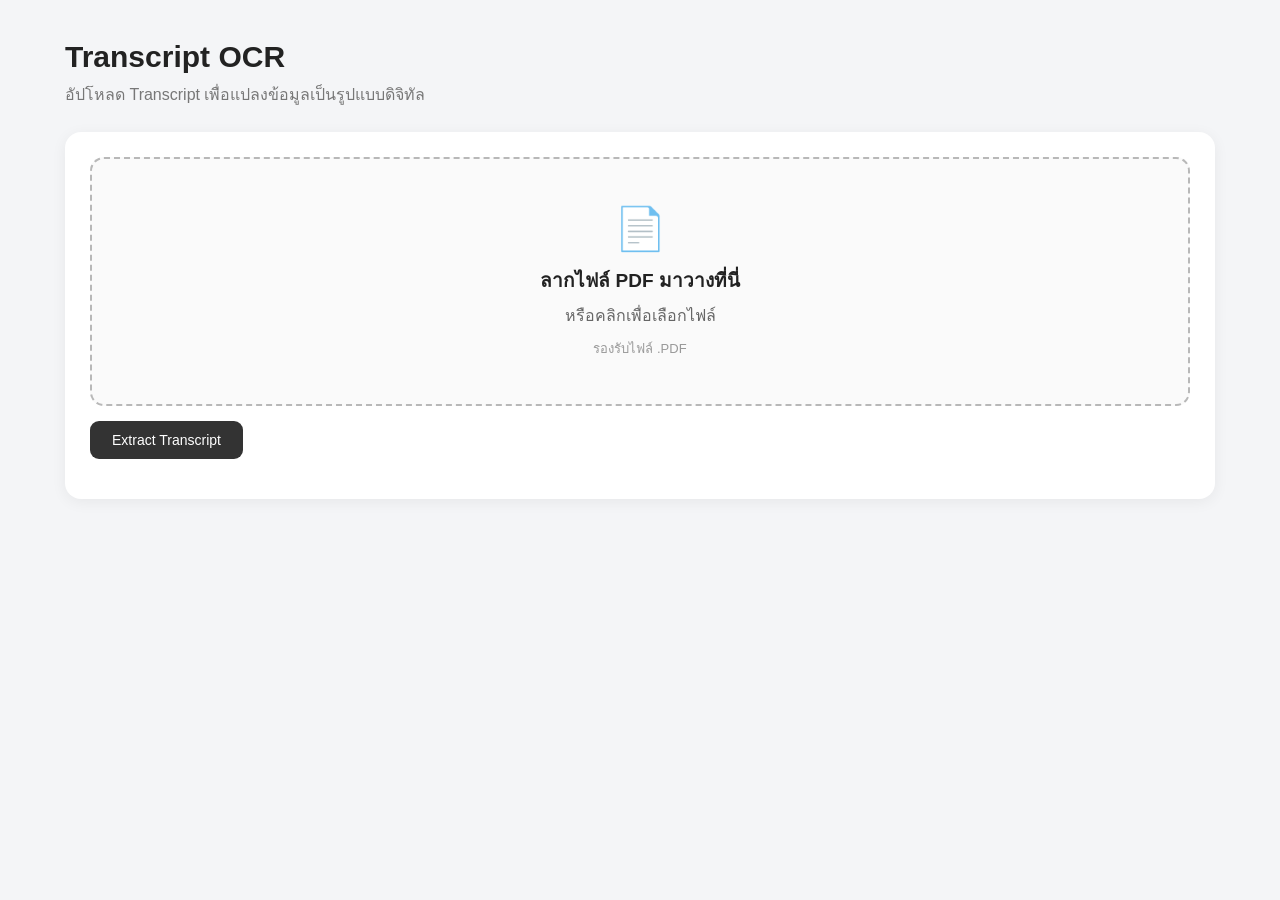
<file: index.html>
<!DOCTYPE html>
<html lang="th">

<head>
    <meta charset="UTF-8">
    <meta name="viewport" content="width=device-width, initial-scale=1.0">

    <title>Transcript OCR</title>

    <style>
        * {
            box-sizing: border-box;
        }

        body {
            margin: 0;
            font-family: Arial, sans-serif;
            background: #f4f5f7;
            color: #222;
        }

        .container {
            width: min(1150px, calc(100% - 40px));
            margin: 0 auto;
            padding: 40px 0 60px;
        }

        /* =========================
           Header
        ========================= */

        .page-header {
            margin-bottom: 25px;
        }

        .page-header h1 {
            margin: 0;
            font-size: 30px;
        }

        .page-header p {
            margin: 8px 0 0;
            color: #777;
        }

        /* =========================
           Upload
        ========================= */

        .upload-box {
            background: white;
            padding: 25px;
            border-radius: 16px;
            box-shadow: 0 3px 15px rgba(0, 0, 0, 0.06);
            margin-bottom: 25px;
        }

        .drop-zone {
            border: 2px dashed #b8b8b8;
            border-radius: 14px;
            padding: 45px 20px;
            text-align: center;
            cursor: pointer;
            transition: 0.2s;
            background: #fafafa;
        }

        .drop-zone:hover,
        .drop-zone.dragover {
            border-color: #333;
            background: #f0f0f0;
        }

        .upload-icon {
            font-size: 42px;
            margin-bottom: 12px;
        }

        .drop-title {
            font-size: 19px;
            font-weight: bold;
        }

        .drop-subtitle {
            margin-top: 8px;
            color: #666;
        }

        .file-type {
            margin-top: 10px;
            color: #999;
            font-size: 13px;
        }

        .selected-file {
            display: none;
            margin-top: 15px;
            padding: 14px;
            border-radius: 10px;
            background: #f3f3f3;
        }

        .selected-file-name {
            font-weight: bold;
        }

        .selected-file-size {
            margin-top: 4px;
            color: #777;
            font-size: 13px;
        }

        button {
            margin-top: 15px;
            padding: 11px 22px;
            border: none;
            border-radius: 9px;
            background: #333;
            color: white;
            cursor: pointer;
            font-size: 14px;
        }

        button:hover {
            opacity: 0.85;
        }

        button:disabled {
            opacity: 0.5;
            cursor: not-allowed;
        }

        #status {
            margin-top: 15px;
            font-weight: bold;
        }

        /* =========================
           Loading
        ========================= */

        .loading-container {
            margin-top: 10px;
            width: 100%;
            max-width: 500px;
            height: 8px;
            background: #e5e5e5;
            border-radius: 10px;
            overflow: hidden;
        }

        .loading-bar {
            width: 40%;
            height: 100%;
            background: #333;
            animation: loading 1.2s infinite;
        }

        @keyframes loading {
            0% {
                transform: translateX(-100%);
            }

            100% {
                transform: translateX(250%);
            }
        }

        /* =========================
           Section
        ========================= */

        .section-title {
            margin: 30px 0 15px;
            font-size: 21px;
        }

        /* =========================
           Student Card
        ========================= */

        .student-card {
            background: white;
            border-radius: 16px;
            padding: 25px;
            box-shadow: 0 3px 15px rgba(0, 0, 0, 0.05);
            margin-bottom: 20px;
        }

        .student-header {
            display: flex;
            justify-content: space-between;
            gap: 20px;
            align-items: flex-start;
            margin-bottom: 22px;
        }

        .student-header h2 {
            margin: 0;
            font-size: 22px;
        }

        .student-id {
            padding: 7px 12px;
            background: #f0f0f0;
            border-radius: 8px;
            font-size: 14px;
            font-weight: bold;
        }

        .info-grid {
            display: grid;
            grid-template-columns: repeat(3, 1fr);
            gap: 14px;
        }

        .info-item {
            padding: 15px;
            background: #f7f7f7;
            border-radius: 10px;
        }

        .label {
            font-size: 12px;
            color: #777;
        }

        .value {
            margin-top: 5px;
            font-size: 15px;
            font-weight: bold;
            line-height: 1.5;
        }

        /* =========================
           GPA Cards
        ========================= */

        .summary-grid {
            display: grid;
            grid-template-columns: repeat(2, 1fr);
            gap: 18px;
            margin-bottom: 25px;
        }

        .summary-card {
            background: white;
            border-radius: 16px;
            padding: 24px;
            box-shadow: 0 3px 15px rgba(0, 0, 0, 0.05);
        }

        .summary-label {
            color: #777;
            font-size: 14px;
        }

        .summary-value {
            margin-top: 8px;
            font-size: 32px;
            font-weight: bold;
        }

        /* =========================
           Semester
        ========================= */

        .semester-card {
            background: white;
            border-radius: 16px;
            padding: 25px;
            margin-bottom: 20px;
            box-shadow: 0 3px 15px rgba(0, 0, 0, 0.05);
        }

        .semester-header {
            display: flex;
            justify-content: space-between;
            align-items: center;
            gap: 15px;
            margin-bottom: 15px;
        }

        .semester-header h2 {
            margin: 0;
            font-size: 20px;
        }

        .semester-gpa {
            padding: 8px 13px;
            background: #f1f1f1;
            border-radius: 8px;
            font-weight: bold;
        }

        /* =========================
           Table
        ========================= */

        .table-wrapper {
            overflow-x: auto;
        }

        table {
            width: 100%;
            border-collapse: collapse;
            min-width: 650px;
        }

        th,
        td {
            padding: 12px;
            border-bottom: 1px solid #e5e5e5;
            text-align: left;
        }

        th {
            background: #f5f5f5;
            font-size: 13px;
        }

        td {
            font-size: 14px;
        }

        tr:last-child td {
            border-bottom: none;
        }

        /* =========================
           Responsive
        ========================= */

        @media (max-width: 850px) {

            .info-grid {
                grid-template-columns: repeat(2, 1fr);
            }
        }

        @media (max-width: 600px) {

            .container {
                width: min(100% - 24px, 1150px);
                padding-top: 25px;
            }

            .page-header h1 {
                font-size: 25px;
            }

            .info-grid,
            .summary-grid {
                grid-template-columns: 1fr;
            }

            .student-header,
            .semester-header {
                flex-direction: column;
                align-items: flex-start;
            }

            .upload-box,
            .student-card,
            .summary-card,
            .semester-card {
                padding: 18px;
            }
        }
    </style>
</head>


<body>

<div class="container">

    <!-- Header -->

    <div class="page-header">

        <h1>
            Transcript OCR
        </h1>

        <p>
            อัปโหลด Transcript เพื่อแปลงข้อมูลเป็นรูปแบบดิจิทัล
        </p>

    </div>


    <!-- Upload -->

    <div class="upload-box">

        <div
            class="drop-zone"
            id="dropZone"
        >

            <div class="upload-icon">
                📄
            </div>

            <div class="drop-title">
                ลากไฟล์ PDF มาวางที่นี่
            </div>

            <div class="drop-subtitle">
                หรือคลิกเพื่อเลือกไฟล์
            </div>

            <div class="file-type">
                รองรับไฟล์ .PDF
            </div>

            <input
                type="file"
                id="fileInput"
                accept=".pdf"
                hidden
            >

        </div>


        <div
            class="selected-file"
            id="selectedFile"
        >

            <div
                class="selected-file-name"
                id="selectedFileName"
            ></div>

            <div
                class="selected-file-size"
                id="selectedFileSize"
            ></div>

        </div>


        <button id="extractBtn">
            Extract Transcript
        </button>


        <div id="status"></div>

    </div>


    <!-- Result -->

    <div id="result"></div>

</div>


<script>

    const fileInput =
        document.getElementById("fileInput");

    const dropZone =
        document.getElementById("dropZone");

    const extractBtn =
        document.getElementById("extractBtn");

    const status =
        document.getElementById("status");

    const result =
        document.getElementById("result");

    const selectedFile =
        document.getElementById("selectedFile");

    const selectedFileName =
        document.getElementById("selectedFileName");

    const selectedFileSize =
        document.getElementById("selectedFileSize");


    let selectedFileObject = null;


    /* =========================
       File Picker
    ========================= */

    dropZone.addEventListener(
        "click",
        () => {

            fileInput.click();

        }
    );


    fileInput.addEventListener(
        "change",
        () => {

            if (fileInput.files.length > 0) {

                setSelectedFile(
                    fileInput.files[0]
                );

            }

        }
    );


    /* =========================
       Drag & Drop
    ========================= */

    dropZone.addEventListener(
        "dragover",
        (event) => {

            event.preventDefault();

            dropZone.classList.add(
                "dragover"
            );

        }
    );


    dropZone.addEventListener(
        "dragleave",
        () => {

            dropZone.classList.remove(
                "dragover"
            );

        }
    );


    dropZone.addEventListener(
        "drop",
        (event) => {

            event.preventDefault();

            dropZone.classList.remove(
                "dragover"
            );


            const files =
                event.dataTransfer.files;


            if (!files.length) {
                return;
            }


            const file = files[0];


            if (
                file.type !==
                "application/pdf"
            ) {

                status.textContent =
                    "กรุณาเลือกไฟล์ PDF เท่านั้น";

                return;

            }


            setSelectedFile(file);

        }
    );


    /* =========================
       Selected File
    ========================= */

    function setSelectedFile(file) {

        selectedFileObject = file;

        selectedFile.style.display =
            "block";

        selectedFileName.textContent =
            file.name;

        selectedFileSize.textContent =
            formatFileSize(file.size);

        status.textContent =
            "เลือกไฟล์แล้ว";

        result.innerHTML = "";

    }


    function formatFileSize(bytes) {

        if (bytes < 1024) {
            return bytes + " Bytes";
        }

        if (bytes < 1024 * 1024) {
            return (
                bytes / 1024
            ).toFixed(1) + " KB";
        }

        return (
            bytes / (1024 * 1024)
        ).toFixed(1) + " MB";

    }


    /* =========================
       Extract
    ========================= */

    extractBtn.addEventListener(
        "click",
        async () => {

            const file =
                selectedFileObject;


            if (!file) {

                status.textContent =
                    "กรุณาเลือกไฟล์ PDF";

                return;

            }


            const formData =
                new FormData();


            formData.append(
                "file",
                file
            );


            status.innerHTML = `

                <div>
                    กำลังประมวลผล OCR...
                </div>

                <div class="loading-container">

                    <div class="loading-bar"></div>

                </div>

            `;


            result.innerHTML = "";

            extractBtn.disabled = true;


            try {

                const response =
                    await fetch(
                        "/api/transcript/upload",
                        {
                            method: "POST",
                            body: formData
                        }
                    );


                const data =
                    await response.json().catch(() => ({}));


                if (!response.ok) {

                    throw new Error(
                        data.detail ||
                        "เกิดข้อผิดพลาด"
                    );

                }


                status.textContent =
                    "OCR สำเร็จ";


                displayTranscript(
                    data.result
                );


            } catch (error) {

                status.textContent =
                    "ไม่สามารถประมวลผลไฟล์ได้";

                result.innerHTML = `

                    <div class="student-card">

                        ${error.message}

                    </div>

                `;

            } finally {

                extractBtn.disabled =
                    false;

            }

        }
    );


    /* =========================
       Display Transcript
    ========================= */

    function displayTranscript(data) {

        const header =
            data.header_detail;

        const transcript =
            data.transcript_detail;


        let html = "";


        /* Student */

        html += `

            <div class="section-title">
                ข้อมูลนักศึกษา
            </div>


            <div class="student-card">

                <div class="student-header">

                    <h2>
                        ${header.prename || ""}
                        ${header.name || ""}
                    </h2>

                    <div class="student-id">
                        รหัส:
                        ${header.student_id || "-"}
                    </div>

                </div>


                <div class="info-grid">


                    <div class="info-item">

                        <div class="label">
                            คณะ
                        </div>

                        <div class="value">
                            ${header.faculty_name || "-"}
                        </div>

                    </div>


                    <div class="info-item">

                        <div class="label">
                            สาขา
                        </div>

                        <div class="value">
                            ${header.major || "-"}
                        </div>

                    </div>


                    <div class="info-item">

                        <div class="label">
                            หลักสูตร
                        </div>

                        <div class="value">
                            ${header.program || "-"}
                        </div>

                    </div>


                    <div class="info-item">

                        <div class="label">
                            วันเกิด
                        </div>

                        <div class="value">
                            ${header.date_of_birth || "-"}
                        </div>

                    </div>


                    <div class="info-item">

                        <div class="label">
                            วันที่เข้าศึกษา
                        </div>

                        <div class="value">
                            ${header.admis_date || "-"}
                        </div>

                    </div>


                    <div class="info-item">

                        <div class="label">
                            สถานะ
                        </div>

                        <div class="value">
                            ${header.grad_reason || "-"}
                        </div>

                    </div>


                </div>

            </div>

        `;


        /* Summary */

        html += `

            <div class="section-title">
                ผลการเรียนสะสม
            </div>


            <div class="summary-grid">


                <div class="summary-card">

                    <div class="summary-label">
                        หน่วยกิตสะสม
                    </div>

                    <div class="summary-value">
                        ${transcript.total_credits_earned ?? "-"}
                    </div>

                </div>


                <div class="summary-card">

                    <div class="summary-label">
                        Cumulative GPA
                    </div>

                    <div class="summary-value">
                        ${transcript.cumulative_gpa || "-"}
                    </div>

                </div>


            </div>

        `;


        /* Semesters */

        (transcript.semesters || []).forEach(
            semester => {

                html += `

                    <div class="semester-card">

                        <div class="semester-header">

                            <h2>
                                ภาคการศึกษา
                                ${semester.sem_num}/${semester.year}
                            </h2>

                            <div class="semester-gpa">
                                GPA:
                                ${semester.GPA || "-"}
                            </div>

                        </div>


                        <div class="table-wrapper">

                            <table>

                                <thead>

                                    <tr>

                                        <th>
                                            รหัสวิชา
                                        </th>

                                        <th>
                                            รายวิชา
                                        </th>

                                        <th>
                                            หน่วยกิต
                                        </th>

                                        <th>
                                            เกรด
                                        </th>

                                    </tr>

                                </thead>


                                <tbody>

                `;


                semester.subject.forEach(
                    subject => {

                        html += `

                            <tr>

                                <td>
                                    ${subject.subject_id || "-"}
                                </td>

                                <td>
                                    ${subject.subject_name || "-"}
                                </td>

                                <td>
                                    ${subject.credit ?? "-"}
                                </td>

                                <td>
                                    ${subject.grade_earn || "-"}
                                </td>

                            </tr>

                        `;

                    }
                );


                html += `

                                </tbody>

                            </table>

                        </div>

                    </div>

                `;

            }
        );


        result.innerHTML =
    html + `

        <div style="
            text-align: center;
            margin: 30px 0;
        ">

            <button
                onclick="resetTranscript()"
                style="
                    background: #666;
                    padding: 11px 24px;
                "
            >
                เลือกไฟล์ใหม่
            </button>

        </div>

    `;

    }
    function resetTranscript() {

    selectedFileObject = null;

    fileInput.value = "";

    selectedFile.style.display = "none";

    selectedFileName.textContent = "";

    selectedFileSize.textContent = "";

    status.textContent = "";

    result.innerHTML = "";

    window.scrollTo({
        top: 0,
        behavior: "smooth"
    });

}

</script>

</body>

</html>
</file>
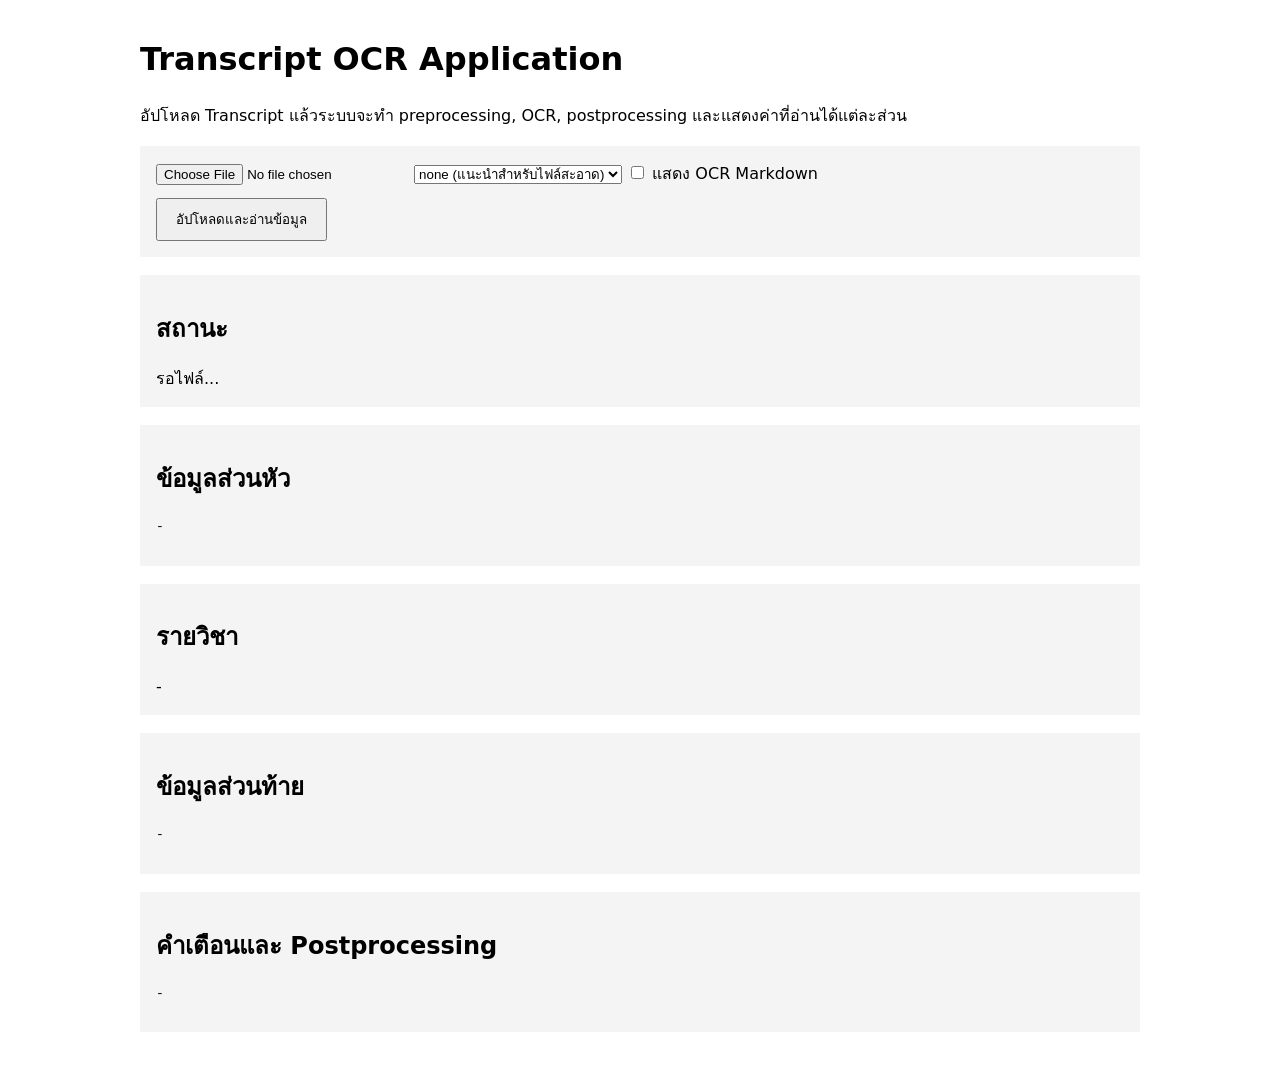
<file: transcript_app/static/index.html>
<!doctype html>
<html lang="th">
<head>
  <meta charset="utf-8">
  <meta name="viewport" content="width=device-width, initial-scale=1">
  <title>Transcript OCR Application</title>
  <style>
    body { font-family: system-ui, sans-serif; max-width: 1000px; margin: 35px auto; padding: 0 18px; line-height: 1.5; }
    form, section { padding: 16px; margin-top: 18px; background: #f4f4f4; }
    button { padding: 9px 18px; margin-top: 12px; }
    table { width: 100%; border-collapse: collapse; margin-top: 10px; }
    th, td { border: 1px solid #bbb; padding: 7px; text-align: left; }
    pre { white-space: pre-wrap; overflow-x: auto; }
  </style>
</head>
<body>
  <h1>Transcript OCR Application</h1>
  <p>อัปโหลด Transcript แล้วระบบจะทำ preprocessing, OCR, postprocessing และแสดงค่าที่อ่านได้แต่ละส่วน</p>

  <form id="upload-form">
    <input id="file" type="file" accept=".pdf,.png,.jpg,.jpeg,.tif,.tiff" required>
    <select id="preprocessing">
      <option value="none">none (แนะนำสำหรับไฟล์สะอาด)</option>
      <option value="light">light</option>
      <option value="heavy">heavy</option>
    </select>
    <label><input id="include-markdown" type="checkbox"> แสดง OCR Markdown</label><br>
    <button type="submit">อัปโหลดและอ่านข้อมูล</button>
  </form>

  <section><h2>สถานะ</h2><div id="status">รอไฟล์...</div></section>
  <section><h2>ข้อมูลส่วนหัว</h2><pre id="header">-</pre></section>
  <section><h2>รายวิชา</h2><div id="courses">-</div></section>
  <section><h2>ข้อมูลส่วนท้าย</h2><pre id="footer">-</pre></section>
  <section><h2>คำเตือนและ Postprocessing</h2><pre id="warnings">-</pre></section>
  <section id="markdown-section" hidden><h2>OCR Markdown</h2><pre id="markdown"></pre></section>

  <script>
    const pretty = (value) => JSON.stringify(value, null, 2);
    
    document.getElementById("upload-form").addEventListener("submit", async (event) => {
      event.preventDefault();
      const status = document.getElementById("status");
      status.textContent = "กำลังอ่านเอกสาร อาจใช้เวลาหลายนาที...";
      
      const body = new FormData();
      body.append("file", document.getElementById("file").files[0]);
      body.append("preprocessing", document.getElementById("preprocessing").value);
      
      // แปลงค่า boolean เป็น String 'true'/'false' ที่ FastAPI รองรับ
      const isChecked = document.getElementById("include-markdown").checked;
      body.append("include_markdown", isChecked ? "true" : "false");

      try {
        const response = await fetch("/api/transcript/extract", { method: "POST", body });
        
        // เช็ค Content-Type ก่อน parse เพื่อป้องกัน crash เวลา server คืนค่าเป็น HTML Error
        const contentType = response.headers.get("content-type");
        if (!contentType || !contentType.includes("application/json")) {
          const rawText = await response.text();
          throw new Error(`Server คืนค่าข้อผิดพลาด (Status ${response.status}): เช็ครายละเอียดใน Terminal ของ Uvicorn`);
        }

        const data = await response.json();
        if (!response.ok) throw new Error(data.detail || "เกิดข้อผิดพลาดในการประมวลผล");

        status.textContent = `${data.filename}: ${data.pages} หน้า, ${data.processing_seconds} วินาที`;
        document.getElementById("header").textContent = pretty(data.header_detail);
        document.getElementById("footer").textContent = pretty(data.footer_detail);
        document.getElementById("warnings").textContent = pretty({
          warnings: data.warnings, 
          postprocessing_changes: data.postprocessing_changes
        });

        const container = document.getElementById("courses");
        container.innerHTML = "";
        for (const semester of (data.transcript_detail?.semesters || [])) {
          const title = document.createElement("h3");
          title.textContent = `ปี ${semester.year} ภาค ${semester.sem_num}`;
          container.appendChild(title);
          
          const table = document.createElement("table");
          table.innerHTML = "<tr><th>รหัส</th><th>ชื่อวิชา</th><th>หน่วยกิต</th><th>เกรด</th></tr>";
          
          for (const subject of (semester.subject || [])) {
            const row = table.insertRow();
            for (const key of ["subject_id", "subject_name", "credit", "grade_earn"]) {
              row.insertCell().textContent = subject[key] ?? "";
            }
          }
          container.appendChild(table);
        }

        if (data.markdown) {
          document.getElementById("markdown-section").hidden = false;
          document.getElementById("markdown").textContent = data.markdown;
        }
      } catch (error) {
        status.textContent = `ผิดพลาด: ${error.message}`;
      }
    });
  </script>
</body>
</html>
</file>
